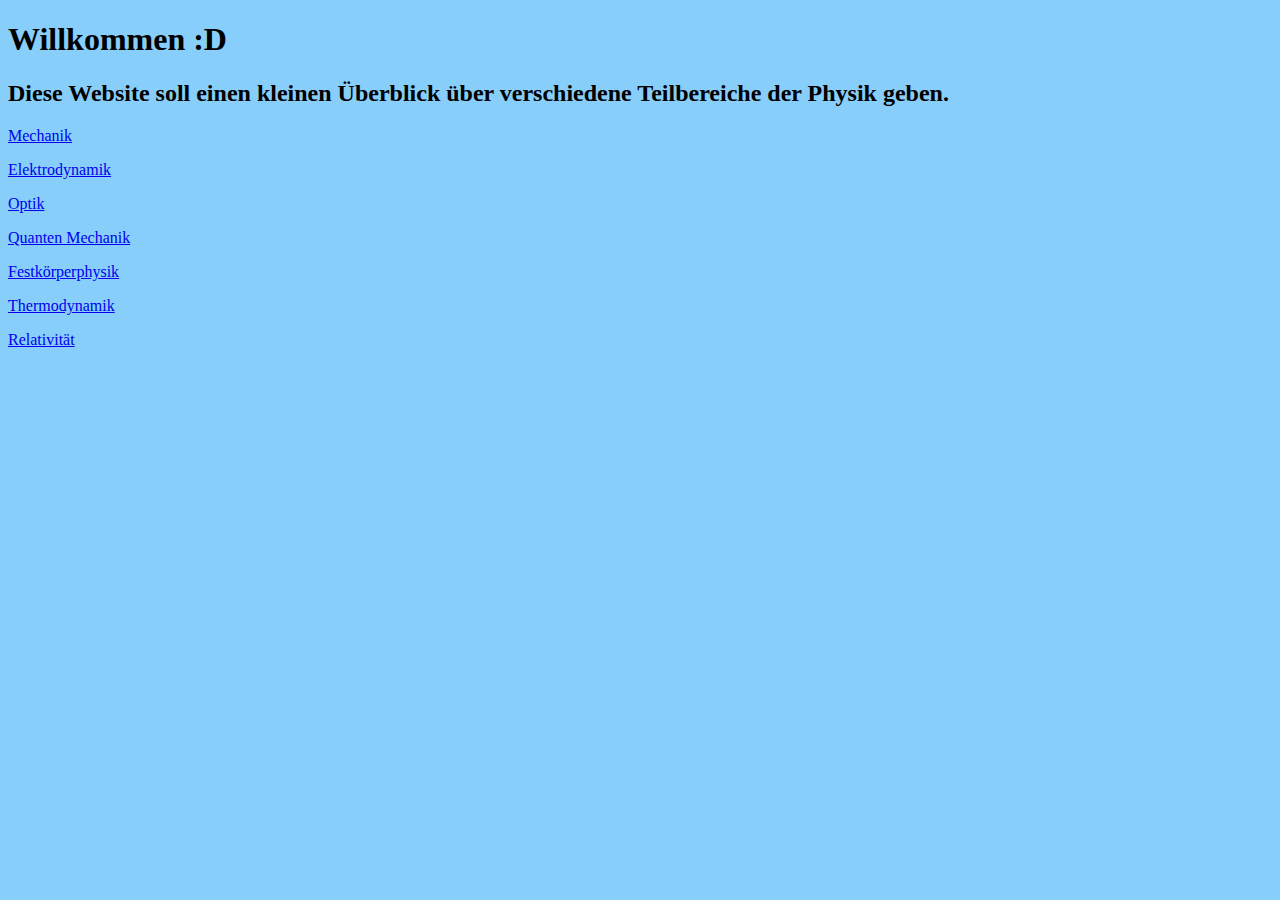
<file: index.html>
<!DOCTYPE html>
<html>
 <head>
	<title>
		Physics
	</title>
	<link type="text/css" rel="stylesheet" href="styles.css"/>
	<meta charset="utf-8"/>
 </head>
 <body>

	<h1>
		Willkommen :D
	</h1>
	<h2>
	Diese Website soll einen kleinen Überblick über verschiedene Teilbereiche der Physik geben.
	</h2>
	
	<p> </p>
	
	<a href="https://Abaton1234.github.io/Mechanics.html">Mechanik</a>
	
	<p> </p>
	
	<a href="https://Abaton1234.github.io/Electrodynamics.html">Elektrodynamik</a>
	
	<p> </p>
	
	<a href="https://Abaton1234.github.io/Optics.html">Optik</a>
	
	<p> </p>
	
	<a href="https://Abaton1234.github.io/QuantumMechanics.html">Quanten Mechanik</a>
	
	<p> </p>
	
	<a href="https://Abaton1234.github.io/SolidStatePhysics.html">Festkörperphysik</a>
	
	<p> </p>
	
	<a href="https://Abaton1234.github.io/Thermodynamics.html">Thermodynamik</a>
	
	<p> </p>
	
	<a href="https://Abaton1234.github.io/Relativity.html">Relativität</a>



	



 </body>
 


</html>
</file>
<file: styles.css>
body{
	background-color : LightSkyBlue;


}
</file>
